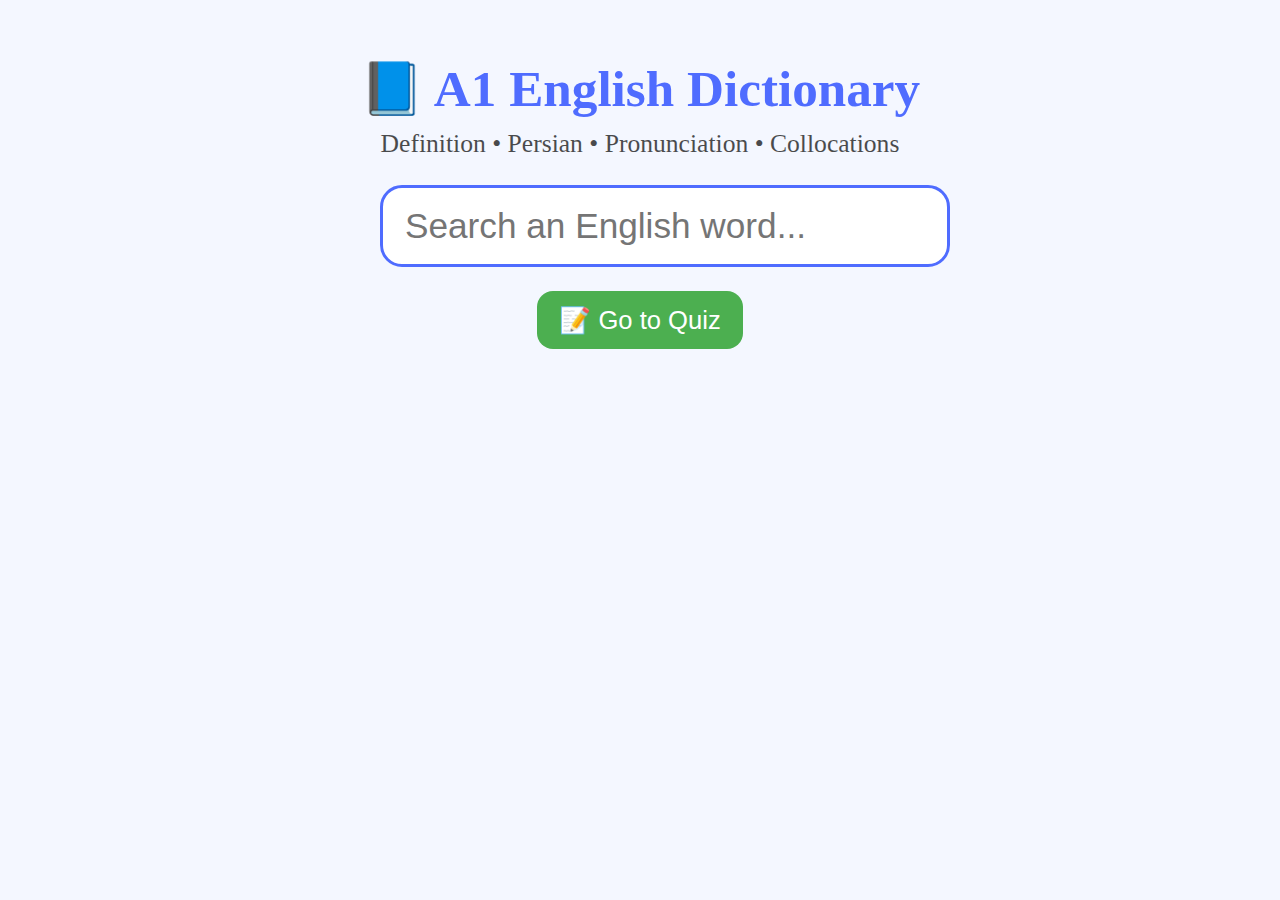
<file: index.html>
<!DOCTYPE html>
<html lang="en">
<head>
<meta charset="UTF-8">
<title>A1 English Dictionary</title>
<meta name="viewport" content="width=device-width, initial-scale=1">

<style>
body{
  margin:0;
  font-family:-apple-system,BlinkMacSystemFont,Segoe UI,Roboto;
  background:#f4f7ff;
  color:#111;
  text-align:center;
  padding:24px;
}

h1{
  font-size:3.2rem;
  margin-bottom:10px;
  color:#4f6cff;
}

.subtitle{
  font-size:1.6rem;
  opacity:.75;
  margin-bottom:26px;
}

.search-box{
  width:100%;
  max-width:520px;
  margin:0 auto 24px;
  position:relative;
}

.search-box input{
  width:100%;
  font-size:2.2rem;
  padding:18px 22px;
  border-radius:22px;
  border:3px solid #4f6cff;
  outline:none;
}

.card{
  width:100%;
  max-width:520px;
  background:#fff;
  border-radius:20px;
  box-shadow:0 8px 30px rgba(0,0,0,.08);
  padding:22px;
  margin:0 auto 18px;
  text-align:left;
}

.word-head{
  display:flex;
  align-items:center;
  justify-content:space-between;
}

.word{
  font-size:3rem;
  font-weight:700;
  color:#4f6cff;
}

.icon-btn{
  font-size:2.4rem;
  cursor:pointer;
}

.phonetic{
  font-size:1.6rem;
  opacity:.7;
  margin:8px 0 18px;
}

.section-title{
  font-size:1.8rem;
  margin:18px 0 8px;
  font-weight:600;
}

.box{
  background:#eef2ff;
  border-left:6px solid #4f6cff;
  border-radius:14px;
  padding:16px 18px;
  font-size:2rem;
  line-height:1.7;
}

.fa{
  direction:rtl;
  font-size:2.2rem;
}

.list{
  padding-left:18px;
  font-size:1.9rem;
}

.list li{
  margin-bottom:8px;
}

.empty{
  opacity:.6;
  font-size:1.6rem;
}

.bottom{
  margin-top:24px;
}

.bottom button{
  font-size:1.6rem;
  padding:14px 22px;
  border-radius:16px;
  border:none;
  background:#4caf50;
  color:#fff;
  cursor:pointer;
}
</style>
</head>

<body>

<h1>📘 A1 English Dictionary</h1>
<div class="subtitle">Definition • Persian • Pronunciation • Collocations</div>

<div class="search-box">
  <input id="searchInput" placeholder="Search an English word..."
         onkeydown="if(event.key==='Enter'){searchWord()}">
</div>

<div id="result"></div>

<div class="bottom">
  <button onclick="location.href='quiz.html'">📝 Go to Quiz</button>
</div>

<script src="app.js"></script>
</body>
</html>
</file>
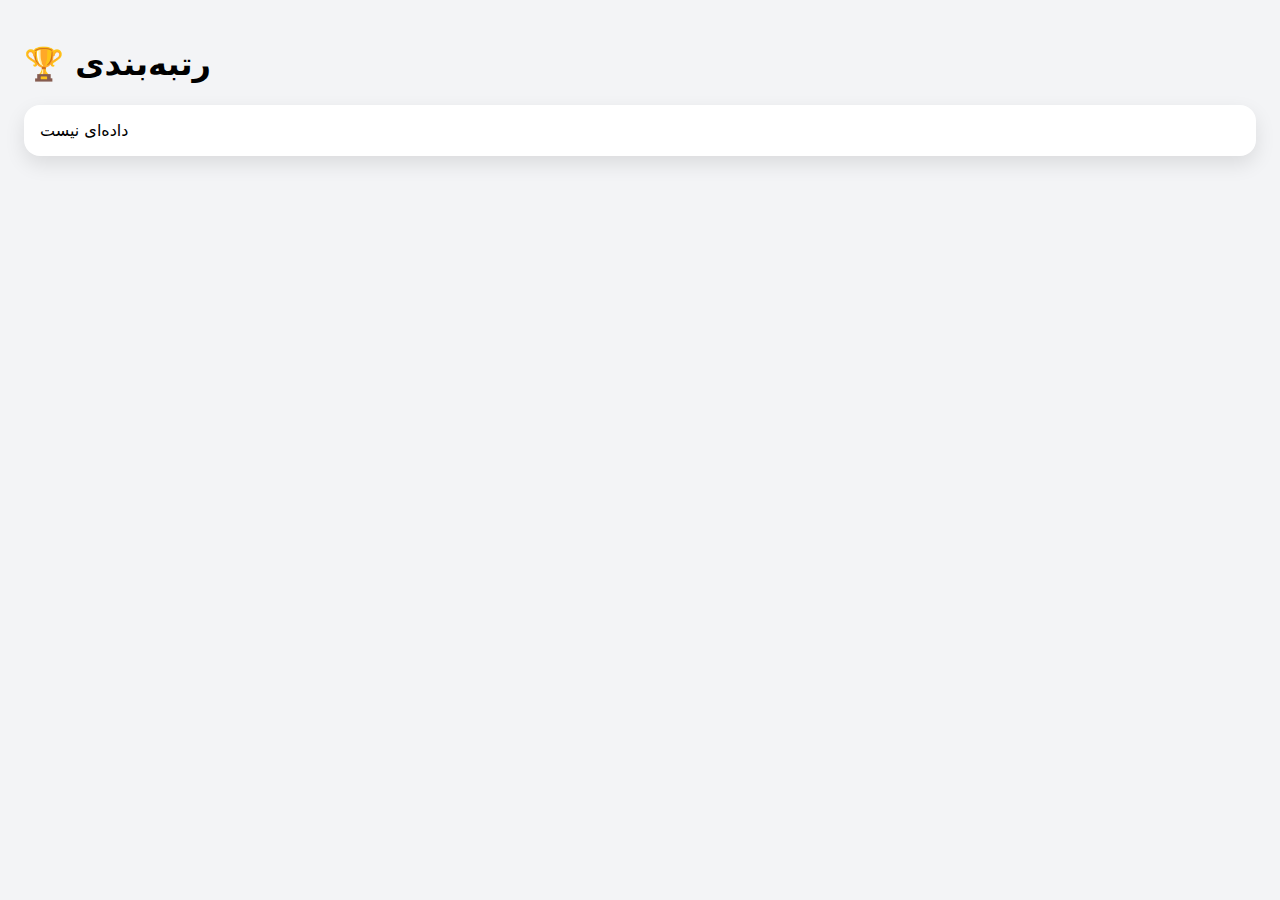
<file: leaderboard.html>
<!DOCTYPE html>
<html lang="fa"><head><meta charset="UTF-8"><meta name="viewport" content="width=device-width, initial-scale=1.0">
<title>🏆 رتبه‌بندی</title>
<style>body{font-family:system-ui;background:#f3f4f6;padding:16px}.card{background:#fff;border-radius:16px;padding:16px;margin-bottom:12px;box-shadow:0 8px 20px rgba(0,0,0,.1)}</style>
</head><body>
<h1>🏆 رتبه‌بندی</h1><div id="list"></div>
<script>
const lb=JSON.parse(localStorage.getItem("leaderboard")||"[]");
const list=document.getElementById("list");
if(!lb.length){list.innerHTML="<div class='card'>داده‌ای نیست</div>";}
else lb.forEach((u,i)=>list.innerHTML+=`<div class="card">#${i+1} ${u.name} — ⭐ ${u.score}</div>`);
</script></body></html>
</file>
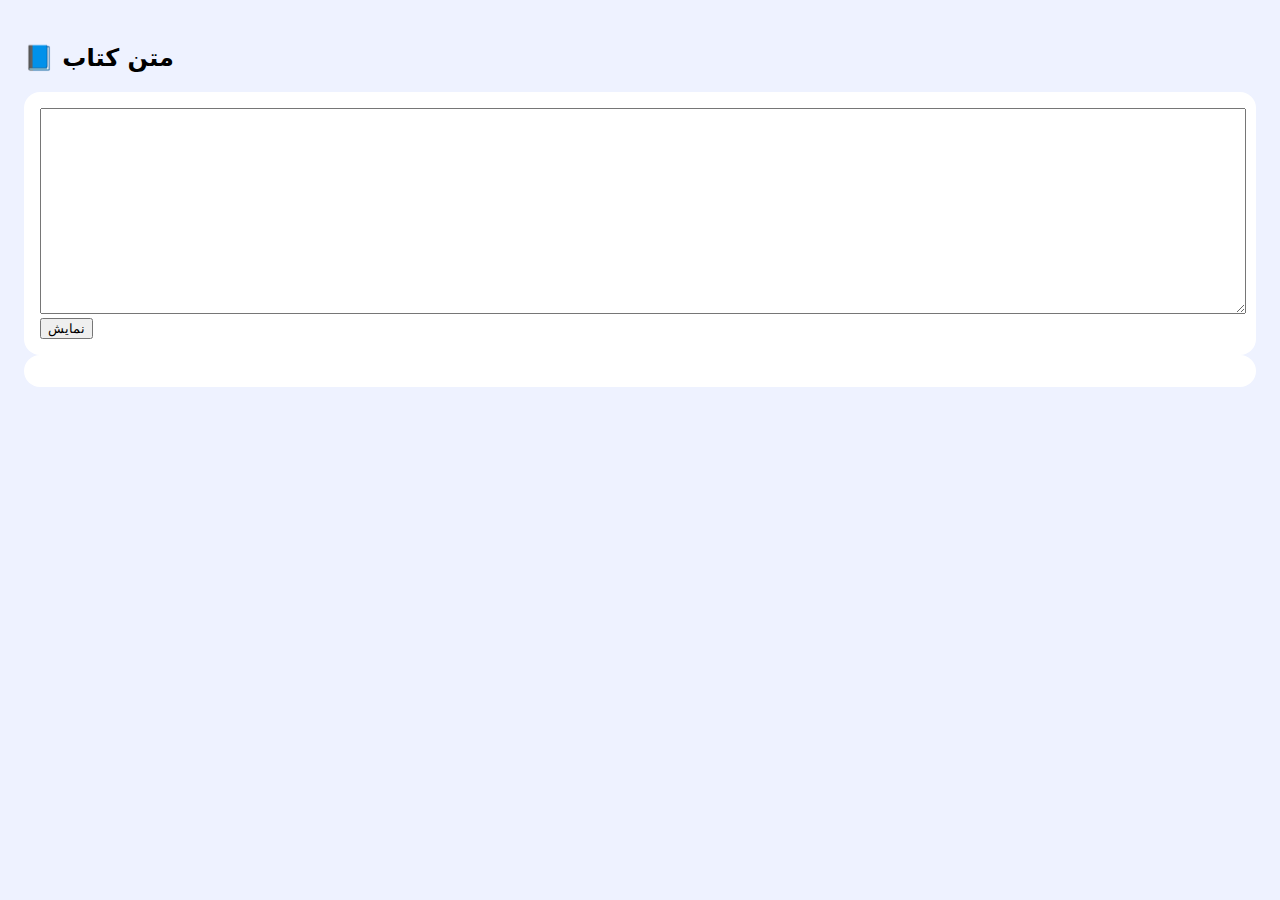
<file: pdf.html>
<!DOCTYPE html>
<html lang="fa"><head><meta charset="UTF-8"><meta name="viewport" content="width=device-width, initial-scale=1.0">
<title>📘 PDF</title>
<style>body{font-family:system-ui;background:#eef2ff;padding:16px}.card{background:#fff;border-radius:16px;padding:16px}textarea{width:100%;height:200px;font-size:18px}</style>
</head><body>
<h2>📘 متن کتاب</h2>
<div class="card">
<textarea id="text"></textarea><button onclick="render()">نمایش</button>
</div>
<div class="card" id="out"></div>
<script>
let DICT={}; fetch("pdcs_a1.json").then(r=>r.json()).then(d=>DICT=d.dictionary||d);
function render(){
  const t=document.getElementById("text").value.split(/\s+/);
  out.innerHTML=t.map(w=>DICT[w.toLowerCase()]?`<b title="${DICT[w.toLowerCase()].fa}">${w}</b>`:w).join(" ");
}
</script></body></html>
</file>
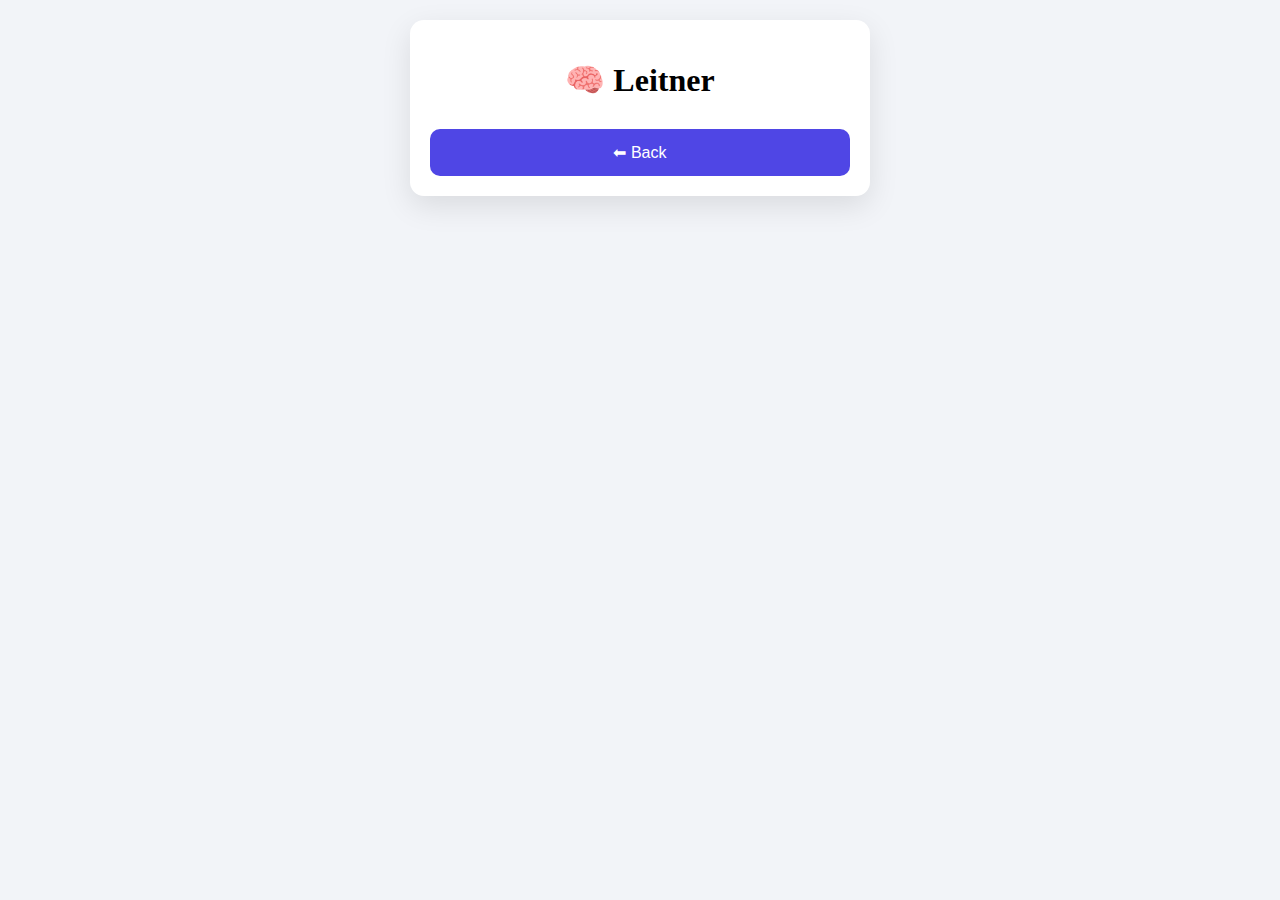
<file: Progress.html>
<!DOCTYPE html>
<html>
<head>
<meta charset="UTF-8">
<title>Leitner</title>
<meta name="viewport" content="width=device-width, initial-scale=1">
<link rel="stylesheet" href="style.css">
</head>
<body>

<div class="box">
  <h1>🧠 Leitner</h1>
  <div id="list"></div>
  <button onclick="location.href='index.html'">⬅ Back</button>
</div>

<script src="progress.js"></script>
</body>
</html>
</file>
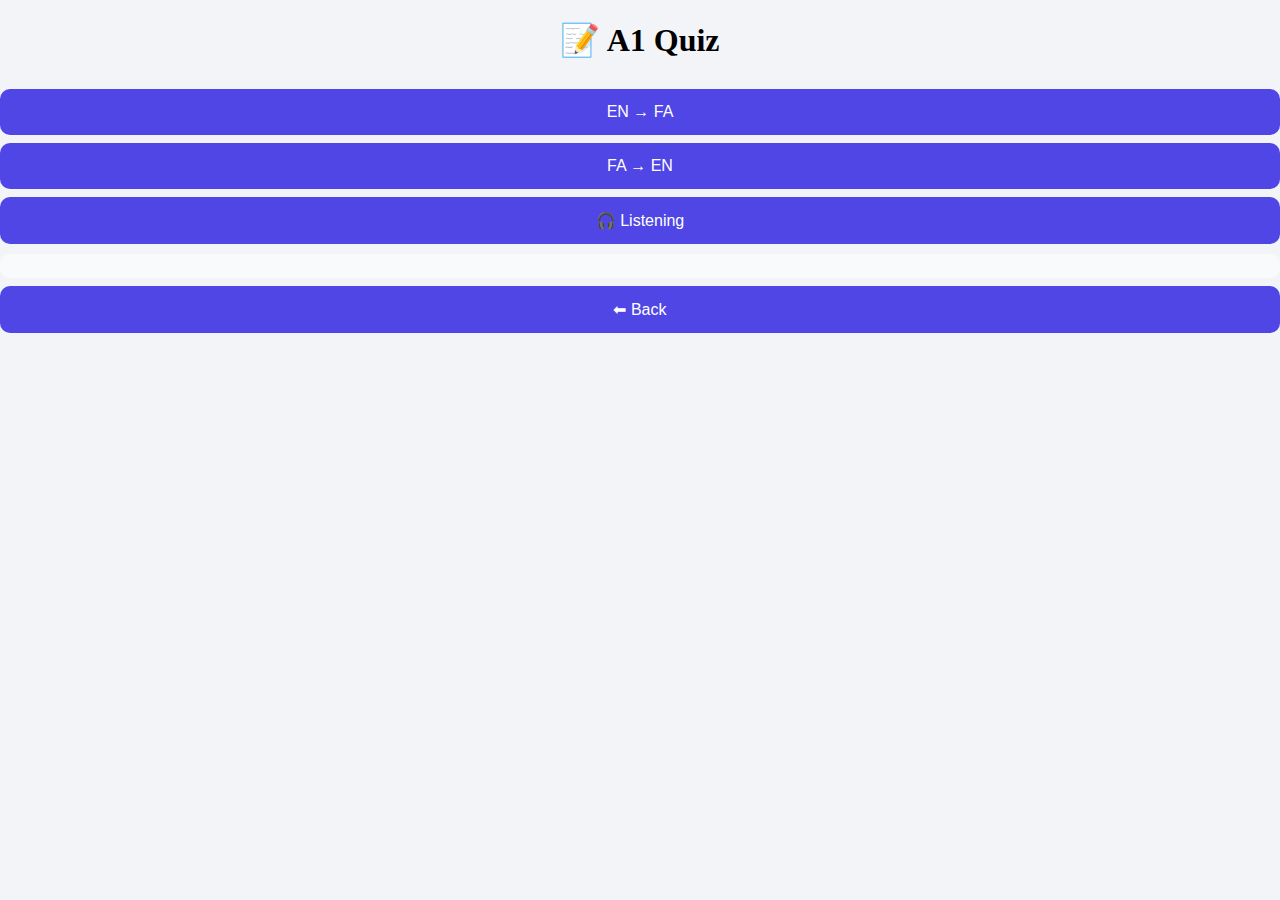
<file: quiz.html>
<!DOCTYPE html>
<html lang="en">
<head>
<meta charset="UTF-8">
<title>A1 Quiz</title>
<meta name="viewport" content="width=device-width, initial-scale=1">
<link rel="stylesheet" href="style.css">
</head>

<body>

<h1 class="title">📝 A1 Quiz</h1>

<div class="main-actions">
  <button onclick="setMode('en-fa')">EN → FA</button>
  <button onclick="setMode('fa-en')">FA → EN</button>
  <button onclick="setMode('listen')">🎧 Listening</button>
</div>

<div class="card">
  <div id="question" class="word"></div>
  <div id="choices" class="nav-grid"></div>
  <div id="feedback"></div>
</div>

<button onclick="location.href='index.html'">⬅ Back</button>

<script src="quiz.js"></script>
</body>
</html>
</file>
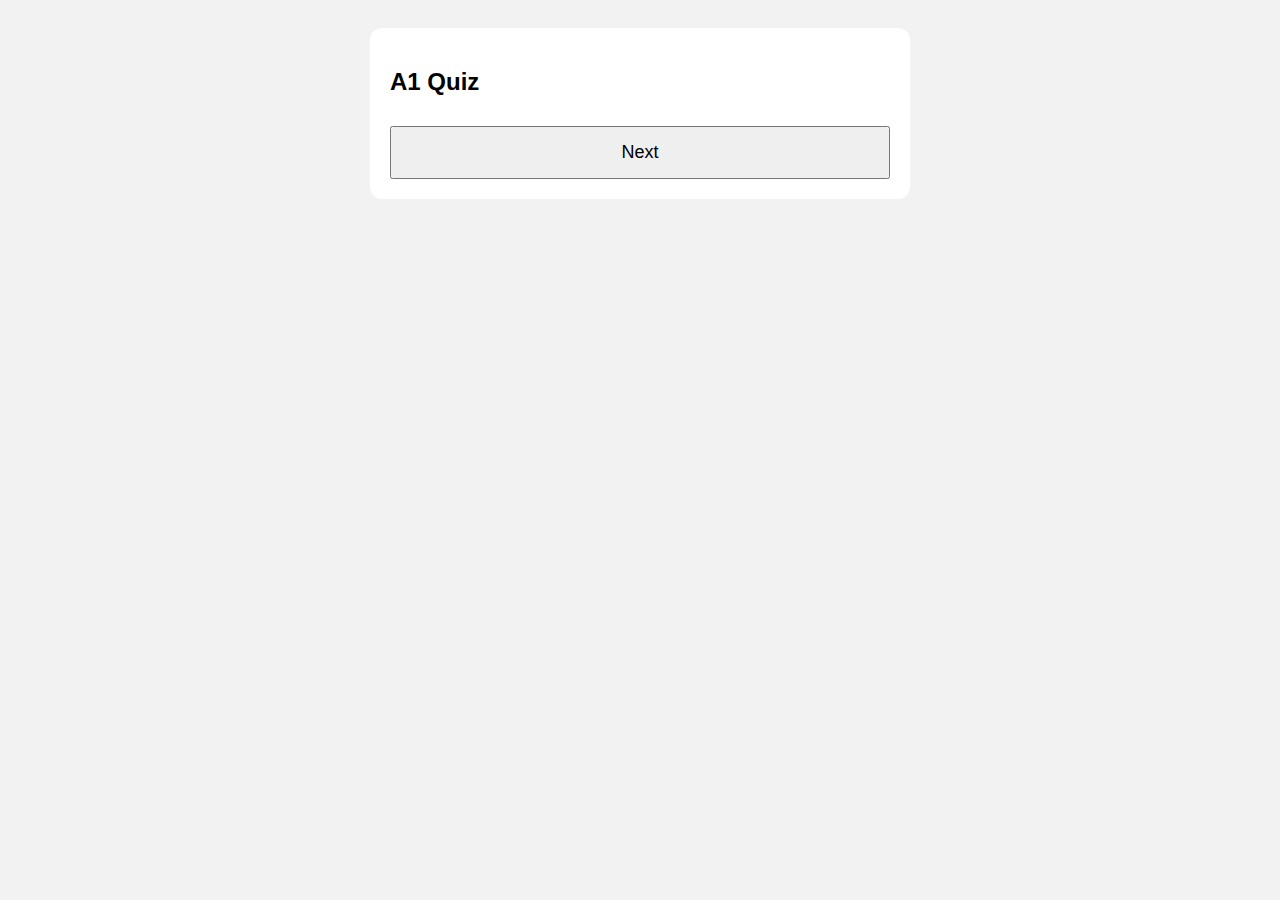
<file: quiz_a1.html>
<!DOCTYPE html>
<html lang="en">
<head>
<meta charset="UTF-8">
<title>A1 Quiz</title>
<meta name="viewport" content="width=device-width, initial-scale=1">
<style>
body{font-family:sans-serif;background:#f2f2f2;padding:20px}
.card{background:#fff;padding:20px;border-radius:12px;max-width:500px;margin:auto}
.option{background:#eee;padding:12px;border-radius:8px;margin:8px 0}
button{width:100%;padding:14px;font-size:18px;margin-top:10px}
</style>
</head>

<body>
<div class="card">
<h2>A1 Quiz</h2>
<div id="q"></div>
<div id="opts"></div>
<button onclick="next()">Next</button>
</div>

<script src="app.js"></script>
<script>
let keys = Object.keys(DICT).slice(0,5);
let i=0, score=0;

function show(){
  let w = keys[i];
  let o = DICT[w];
  q.innerHTML = `<b>${w}</b><br>${o.definition}`;
  let arr=[o.fa,"غلط","اشتباه"].sort(()=>Math.random()-0.5);
  opts.innerHTML = arr.map(x=>`<div class="option" onclick="pick('${x}','${o.fa}')">${x}</div>`).join("");
}
function pick(a,b){ if(a===b) score++; }
function next(){ i++; i<keys.length?show():alert(`Score ${score}/5`); }

setTimeout(show,500);
</script>
</body>
</html>
</file>
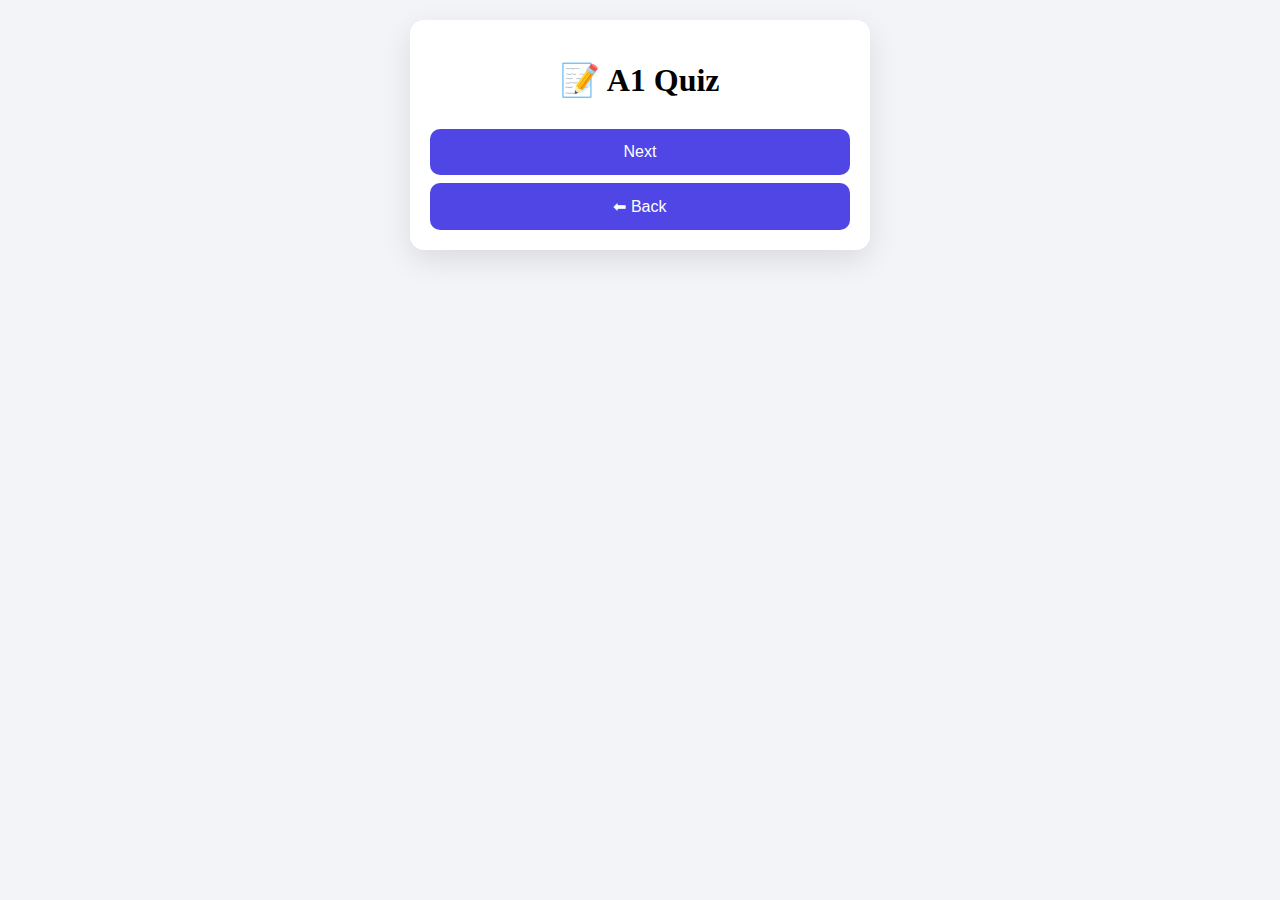
<file: quiz_ai.html>
<!DOCTYPE html>
<html>
<head>
<meta charset="UTF-8">
<title>A1 Quiz</title>
<meta name="viewport" content="width=device-width, initial-scale=1">
<link rel="stylesheet" href="style.css">
</head>
<body>

<div class="box">
  <h1>📝 A1 Quiz</h1>
  <div id="q"></div>
  <button onclick="next()">Next</button>
  <button onclick="location.href='index.html'">⬅ Back</button>
</div>

<script src="quiz_a1.js"></script>
</body>
</html>
</file>
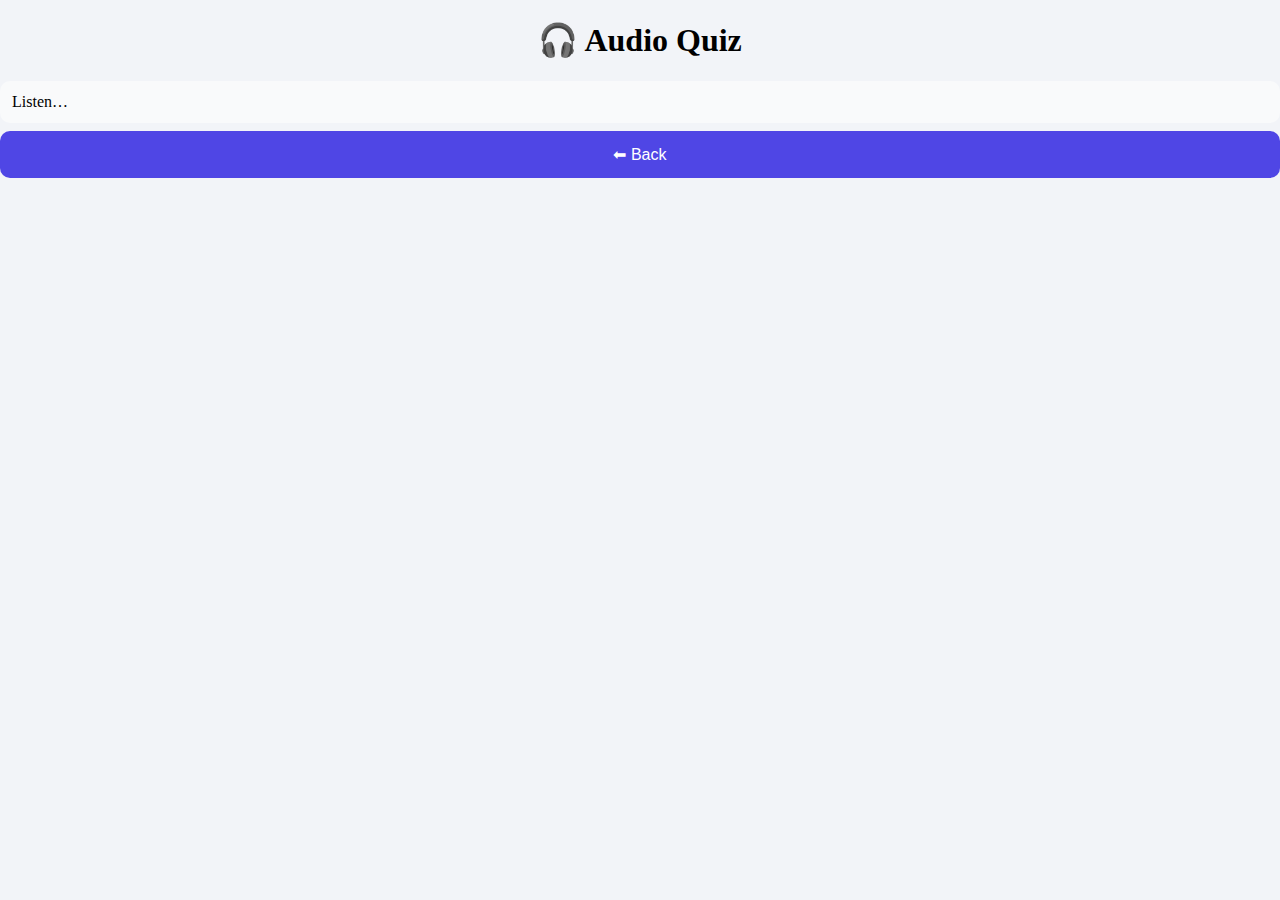
<file: quiz_audio.html>
<!DOCTYPE html>
<html lang="en">
<head>
<meta charset="UTF-8">
<title>A1 Audio Quiz</title>
<meta name="viewport" content="width=device-width, initial-scale=1">
<link rel="stylesheet" href="style.css">
</head>

<body>

<h1 class="title">🎧 Audio Quiz</h1>

<div class="card">
  <div id="question" class="word">Listen…</div>
  <div id="choices" class="nav-grid"></div>
</div>

<button onclick="location.href='index.html'">⬅ Back</button>

<script>
let data = {};
let validKeys = [];
let currentWord = "";

/* ---------- Load ---------- */
fetch("pdcs_a1.json")
  .then(r => r.json())
  .then(j => {
    data = j;
    validKeys = Object.keys(data).filter(k => data[k]);
    nextQuestion();
  });

/* ---------- Speak ---------- */
function speak(text) {
  speechSynthesis.cancel();
  const u = new SpeechSynthesisUtterance(text);
  u.lang = "en-US";
  u.rate = 0.7;
  speechSynthesis.speak(u);
}

/* ---------- Question ---------- */
function nextQuestion() {
  currentWord = validKeys[Math.floor(Math.random() * validKeys.length)];

  document.getElementById("question").innerText = "🎧 Listen";
  speak(currentWord);

  let options = [currentWord];

  while (options.length < 4) {
    const r = validKeys[Math.floor(Math.random() * validKeys.length)];
    if (!options.includes(r)) options.push(r);
  }

  options.sort(() => Math.random() - 0.5);

  const box = document.getElementById("choices");
  box.innerHTML = "";

  options.forEach(o => {
    const b = document.createElement("button");
    b.innerText = o;
    b.onclick = () => check(o);
    box.appendChild(b);
  });
}

/* ---------- Answer ---------- */
function check(ans) {
  if (ans === currentWord) {
    alert("✅ Correct");
  } else {
    alert("❌ Wrong → goes to Leitner");
    addWrongToLeitner(currentWord);
  }
  nextQuestion();
}

/* ---------- Leitner ---------- */
function addWrongToLeitner(word) {
  let l = JSON.parse(localStorage.getItem("leitner")) || {};
  l[word] = { box: 1, last: Date.now() };
  localStorage.setItem("leitner", JSON.stringify(l));
}
</script>

</body>
</html>
</file>
<file: style.css>
body {
  font-family: -apple-system, BlinkMacSystemFont, "Segoe UI", Roboto;
  background: #f2f4f8;
  margin: 0;
  padding: 0;
}

.box {
  max-width: 420px;
  margin: 20px auto;
  background: #fff;
  padding: 20px;
  border-radius: 14px;
  box-shadow: 0 10px 30px rgba(0,0,0,.1);
}

h1 {
  text-align: center;
}

input {
  width: 100%;
  padding: 14px;
  font-size: 18px;
  border-radius: 10px;
  border: 1px solid #ccc;
}

button {
  width: 100%;
  margin-top: 8px;
  padding: 14px;
  font-size: 16px;
  border-radius: 10px;
  border: none;
  background: #4f46e5;
  color: white;
}

button.nav {
  background: #e5e7eb;
  color: #111;
}

.card {
  background: #f9fafb;
  padding: 12px;
  margin-top: 10px;
  border-radius: 10px;
}
</file>
